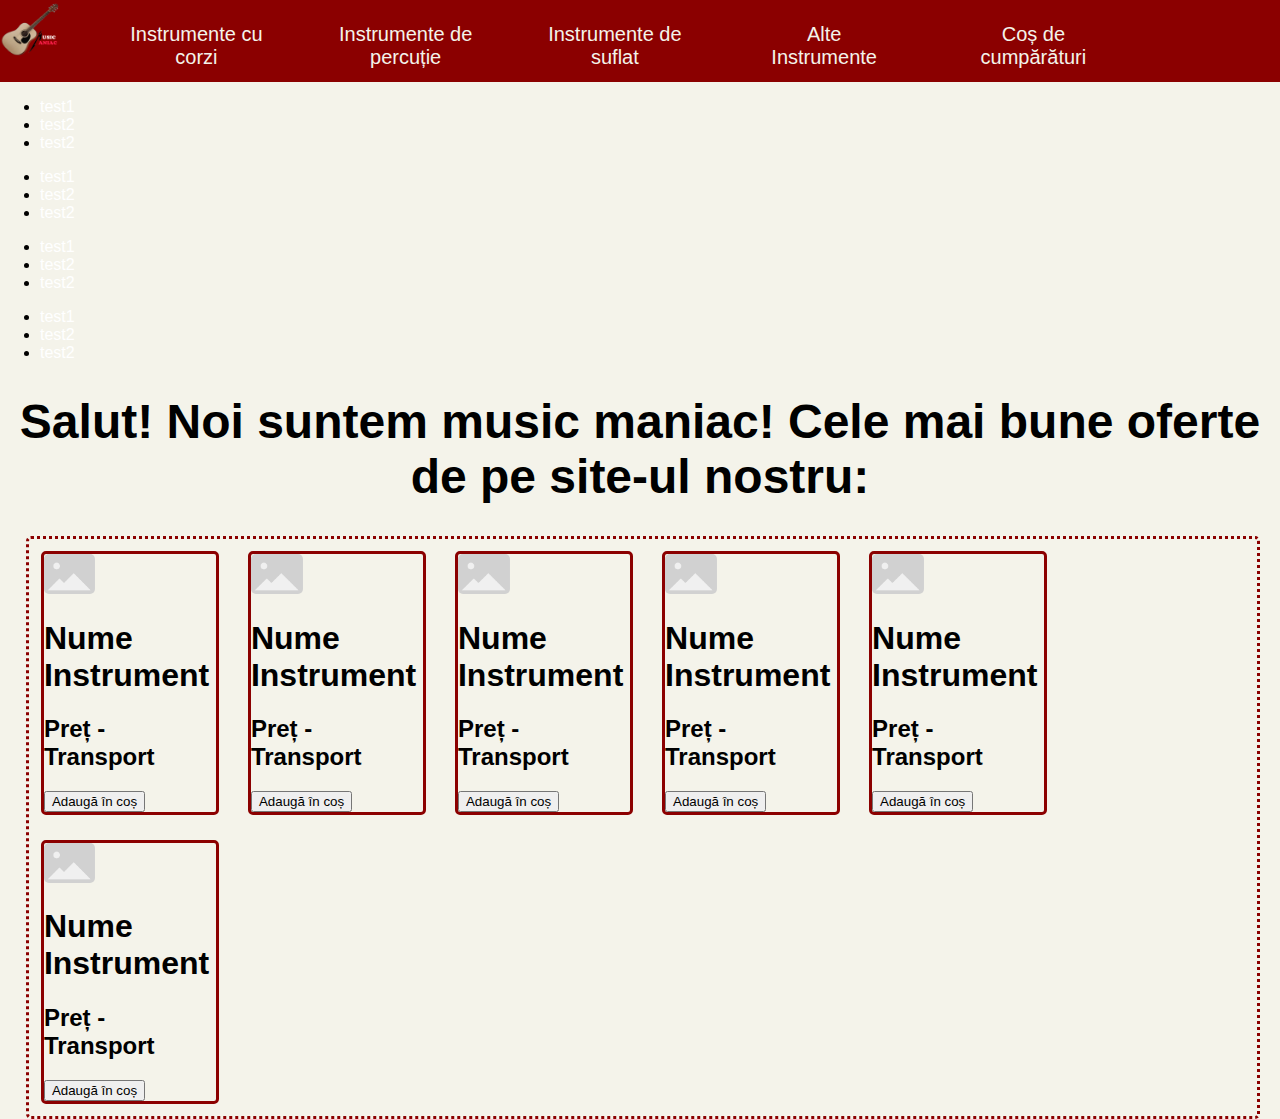
<file: index.html>
<!DOCTYPE html>

<html lang="ro">
    <head>
        <script src="https://ajax.googleapis.com/ajax/libs/jquery/2.1.1/jquery.min.js"></script>
        <title>Music Maniac - Instrumente pentru oricine!</title>
        <meta charset="UTF-8">
        <link rel="stylesheet" href="index.css">
    </head>

    <body>
        <div class="titlu">
            <img src="./Poze/chitara_logo1.png" alt="logo" class="selectMainPageInSstrumente" id="logo">
            <button id="chitare" class="selectMainPageInstrumente">Instrumente cu corzi</button>
            <button id="percutie" class="selectMainPageInstrumente">Instrumente de percuție</button>
            <button id="suflat" class="selectMainPageInstrumente">Instrumente de suflat</button>
            <button id="alte" class="selectMainPageInstrumente">Alte Instrumente</button>
            <button id="cos" class="selectMainPageInstrumente">Coș de cumpărături</button>
        </div>

        <div id="wrapper1">
            <ul id="list1">
                <div class="catt">
                    <li><a>test1</a></li>
                    <li><a>test2</a></li>
                    <li><a>test2</a></li>
                </div>
            </ul>
        </div>

        <div id="wrapper2">
            <ul id="list2">
                <div class="catt2">
                    <li><a>test1</a></li>
                    <li><a>test2</a></li>
                    <li><a>test2</a></li>
                </div>
            </ul>
        </div>

        <div id="wrapper3">
            <ul id="list3">
                <div class="catt3">
                    <li><a>test1</a></li>
                    <li><a>test2</a></li>
                    <li><a>test2</a></li>
                </div>
            </ul>
        </div>

        <div id="wrapper4">
            <ul id="list4">
                <div class="catt4">
                    <li><a>test1</a></li>
                    <li><a>test2</a></li>
                    <li><a>test2</a></li>
                </div>
            </ul>
        </div>

        <section class="prezentare">
            <h1>Salut! Noi suntem music maniac! Cele mai bune oferte de pe site-ul nostru:</h1>
        </section>

        <div class="celeMaiBuneProduse">
            <div id="produsI" class="produs">
                <img src="./Poze/Placeholder.png" alt="instrument" class="pozaInstrument">
                <h1>Nume Instrument</h1>
                <h2>Preț - Transport</h2>
                <button>Adaugă în coș</button>
            </div>
            <div id="produsII" class="produs">
                <img src="./Poze/Placeholder.png" alt="instrument" class="pozaInstrument">
                <h1>Nume Instrument</h1>
                <h2>Preț - Transport</h2>
                <button>Adaugă în coș</button>
            </div>
            <div id="produsIII" class="produs">
                <img src="./Poze/Placeholder.png" alt="instrument" class="pozaInstrument">
                <h1>Nume Instrument</h1>
                <h2>Preț - Transport</h2>
                <button>Adaugă în coș</button>
            </div>
            <div id="produsIV" class="produs">
                <img src="./Poze/Placeholder.png" alt="instrument" class="pozaInstrument">
                <h1>Nume Instrument</h1>
                <h2>Preț - Transport</h2>
                <button>Adaugă în coș</button>
            </div>
            <div id="produsV" class="produs">
                <img src="./Poze/Placeholder.png" alt="instrument" class="pozaInstrument">
                <h1>Nume Instrument</h1>
                <h2>Preț - Transport</h2>
                <button>Adaugă în coș</button>
            </div>
            <div id="produsVI" class="produs">
                <img src="./Poze/Placeholder.png" alt="instrument" class="pozaInstrument">
                <h1>Nume Instrument</h1>
                <h2>Preț - Transport</h2>
                <button>Adaugă în coș</button>
            </div>
        </div>

        <script src="chitare_catt.js"></script>

    </body>
</html>
</file>
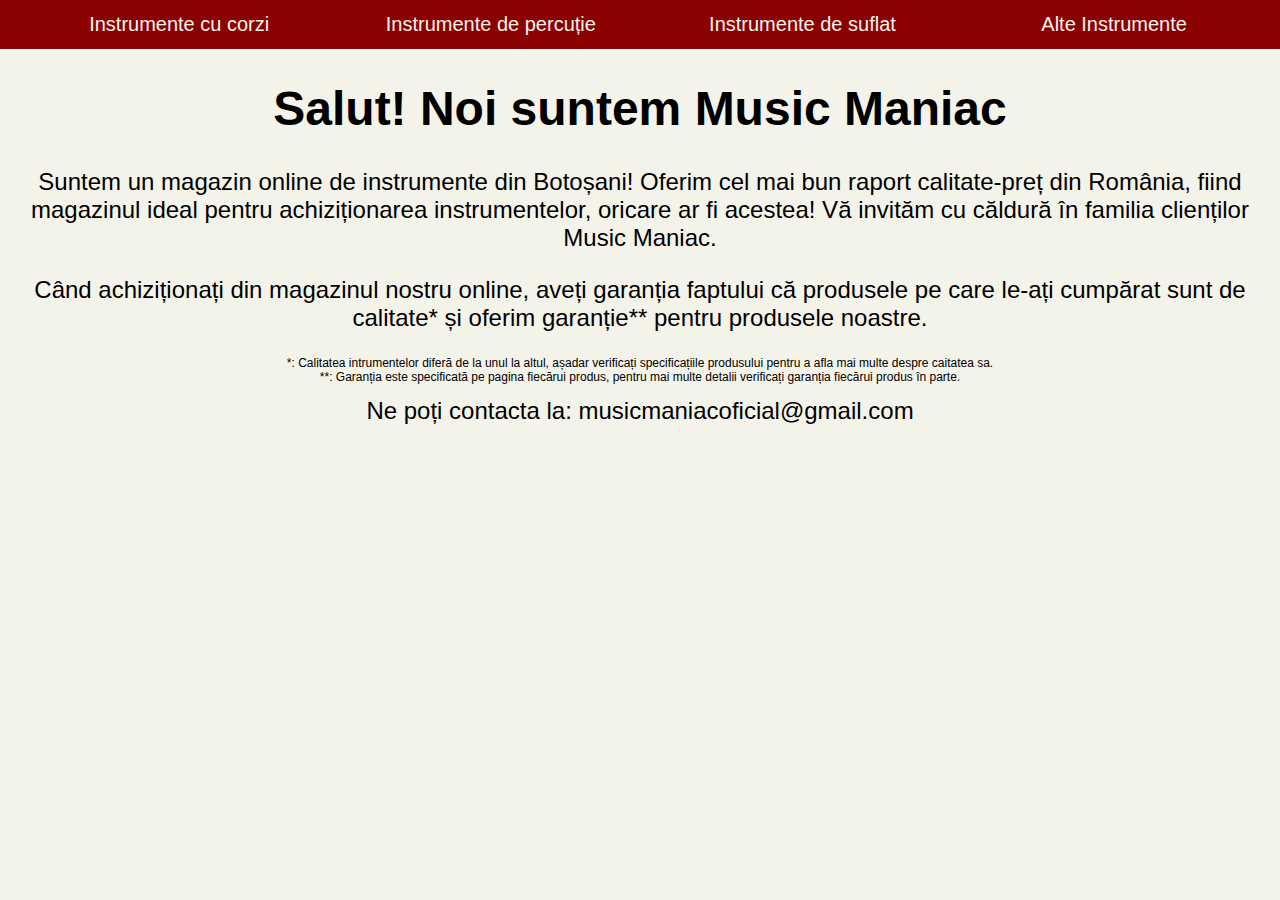
<file: index/index.html>
<!DOCTYPE html>

<html lang="ro">
    <head>
        <title>Music Maniac - Instrumente pentru oricine!</title>
        <meta charset="UTF-8">
        <link rel="stylesheet" href="index.css">
    </head>

    <body>
        <div class="titlu">
            <button id="chitare" class="selectMainPageInstrumente">Instrumente cu corzi</button>
            <button id="percutie" class="selectMainPageInstrumente">Instrumente de percuție</button>
            <button id="suflat" class="selectMainPageInstrumente">Instrumente de suflat</button>
            <button id="alte" class="selectMainPageInstrumente">Alte Instrumente</button>
        </div>

        <section class="prezentare">
            <h1>Salut! Noi suntem Music Maniac</h1>

            <p>Suntem un magazin online de instrumente din Botoșani! Oferim cel mai bun raport calitate-preț din România, 
                fiind magazinul ideal pentru achiziționarea instrumentelor, oricare ar fi acestea! Vă invităm cu căldură în 
                familia clienților Music Maniac.</p>
            <p>Când achiziționați din magazinul nostru online, aveți garanția faptului că produsele pe care le-ați cumpărat
                sunt de calitate* și oferim garanție** pentru produsele noastre.</p>

            <footer>*: Calitatea intrumentelor diferă de la unul la altul, așadar verificați specificațiile produsului pentru a afla mai multe despre caitatea sa.</footer>
            <footer>**: Garanția este specificată pe pagina fiecărui produs, pentru mai multe detalii verificați garanția fiecărui produs în parte.</footer>

            <p id="contact">Ne poți contacta la: musicmaniacoficial@gmail.com</p>
        </section>
    </body>
</html>
</file>
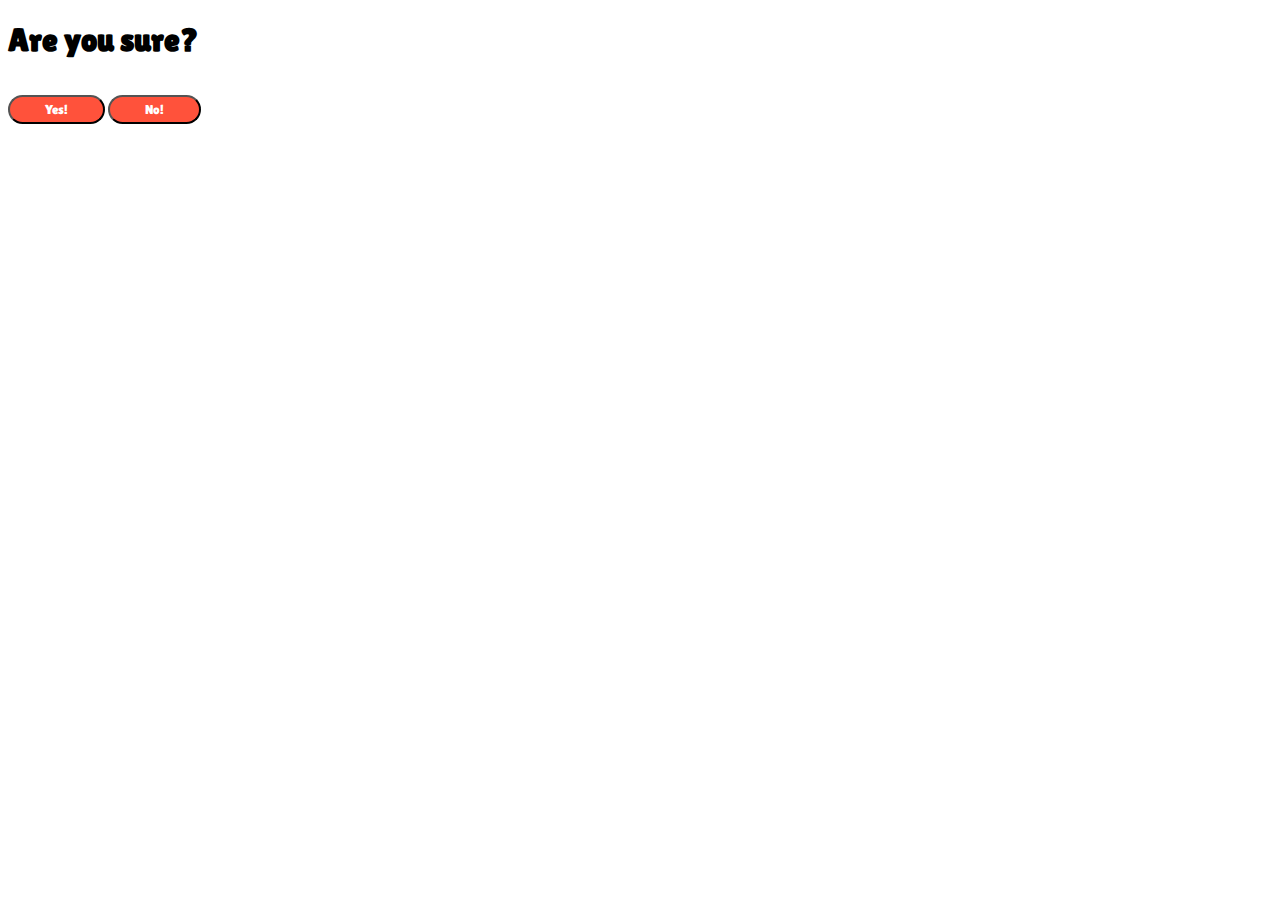
<file: administrator_page/areyousure.html>
<!DOCTYPE html>
<html lang="en">
<head>
    <meta charset="UTF-8">
    <meta name="viewport" content="width=device-width, initial-scale=1.0">
    <title>Are you sure?</title>
    <link href="https://fonts.googleapis.com/css2?family=Lilita+One&display=swap" rel="stylesheet">
    <link rel="stylesheet" href="areyousure.css">
</head>
<body>
    
    <h1>Are you sure?</h1>
    <a href="loginpage.html" class="yesbtn" onclick="logout()"><button type="button">Yes!</button></a>
    <a href="panelpage.html" class="nobtn"><button type="button">No!</button></a>

    <script src="alljs.js"></script>

</body>
</html>
</file>
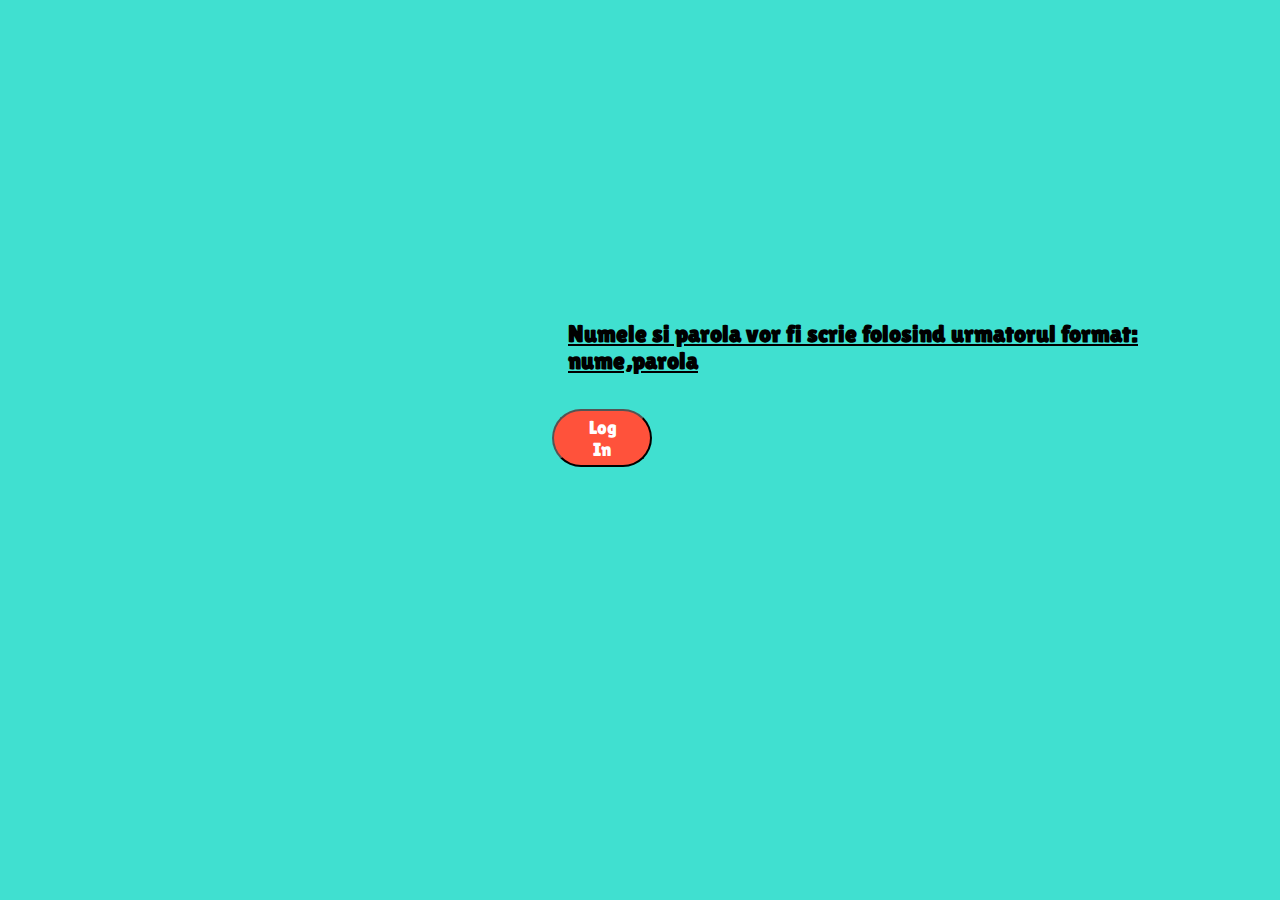
<file: administrator_page/loginpage.html>
<!DOCTYPE html>
<html lang="en">
<head>
    <meta charset="UTF-8">
    <meta name="viewport" content="width=device-width, initial-scale=1.0">
    <title>Find The Password</title>
    <link rel="stylesheet" href="loginpage.css">
    <link href="https://fonts.googleapis.com/css2?family=Lilita+One&display=swap" rel="stylesheet">
</head>
<body>

    <div class="promptbtn">
        <h2>Numele si parola vor fi scrie folosind urmatorul format: nume,parola </h2>
        <button class="loginbtn" type="button" onclick="login()">Log In</button>
    </div>

    <script src="alljs.js"></script>
    
</body>
</html>
</file>
<file: index.css>
body {
    background-color: #F4F3EA;
    margin: 0px;
    padding: 0px;
    font-family: Arial, Helvetica, sans-serif;
}

a{
    text-decoration: none;
    color: white;
}

.titlu {
    background-color: darkred;
    height: 10%;
} 

#logo {
    max-width: 5%;
    height: 5%;
    border-bottom-right-radius: 4px;
    border-bottom-left-radius: 4px;
    display: inline;
}

.selectMainPageInstrumente{
    width: 12%;
    padding-top: 1%;
    padding-bottom: 1%;
    margin-left: 4%;
    font-size: 20px;
    color: #F4F3EA;
    background-color: darkred;
    border: none;
}

.selectMainPageInstrumente:hover{
    cursor: pointer;
}

.selectMainPageInstrumente:active{
    cursor: grabbing;
}

.prezentare {
    text-align: center;
}

.prezentare h1 {
    font-size: 300%;
}

.celeMaiBuneProduse {
    border: darkred;
    border-style: dotted;
    border-radius: 5px;
    width: 96%;
    margin-left: 2%;
    margin-right: 2%;
}

.celeMaiBuneProduse div {
    display: inline-block;
}

.produs{
    margin-left: 1%;
    margin-right: 1%;
    margin-top: 1%;
    margin-bottom: 1%;
    border: darkred;
    border-style: solid;
    border-radius: 5px;
    max-width: 14%; 
    height: 30%; 
}

.pozaInstrument {
    max-width: 30%;
    border-radius: 5px;
}

#wrapper {
    background: #ccc;
    overflow: hidden;
    transition: max-height 300ms;
    max-height: 0;
}

#wrapper.open{
    max-height: 100px;
}
</file>
<file: index/index.css>
body {
    background-color: #F4F3EA;
    margin: 0px;
    padding: 0px;
    font-family: Arial, Helvetica, sans-serif;
}

.titlu {
    background-color: darkred;
    height: 10%;
} 

.selectMainPageInstrumente{
    width: 20%;
    padding-top: 1%;
    padding-bottom: 1%;
    margin-left: 4%;
    font-size: 20px;
    color: #F4F3EA;
    background-color: darkred;
    border: none;
}

.selectMainPageInstrumente:hover{
    cursor: pointer;
}

.selectMainPageInstrumente:active{
    cursor: grabbing;
}

.prezentare {
    text-align: center;
}

.prezentare h1 {
    font-size: 300%;
}

.prezentare p {
    font-size: 150%;
}

p {
    margin-top: 1%;
}

footer {
    font-size: 12px;
}
</file>
<file: administrator_page/areyousure.css>
*{
    font-family: 'Lilita One', cursive;
}
button{
    display: inline-block;
    background: #ff523b;
    color: #fff;
    padding: 5px 35px;
    margin: 15px 0;
    border-radius: 30px; 
}
</file>
<file: administrator_page/loginpage.css>
*{
    font-family: 'Lilita One', cursive;
}
body{
    background-color: turquoise;
}
.promptbtn h2{
    padding-left: 560px;
    padding-top: 300px;
    text-decoration: underline;
}
button{
    width: 100px;
    position: absolute;
    left: 47%;
    transform: translateX(-50%);
    font-size: larger;

    display: inline-block;
    background: #ff523b;
    color: #fff;
    padding: 5px 35px;
    margin: 15px 0;
    border-radius: 30px; 
}
</file>
